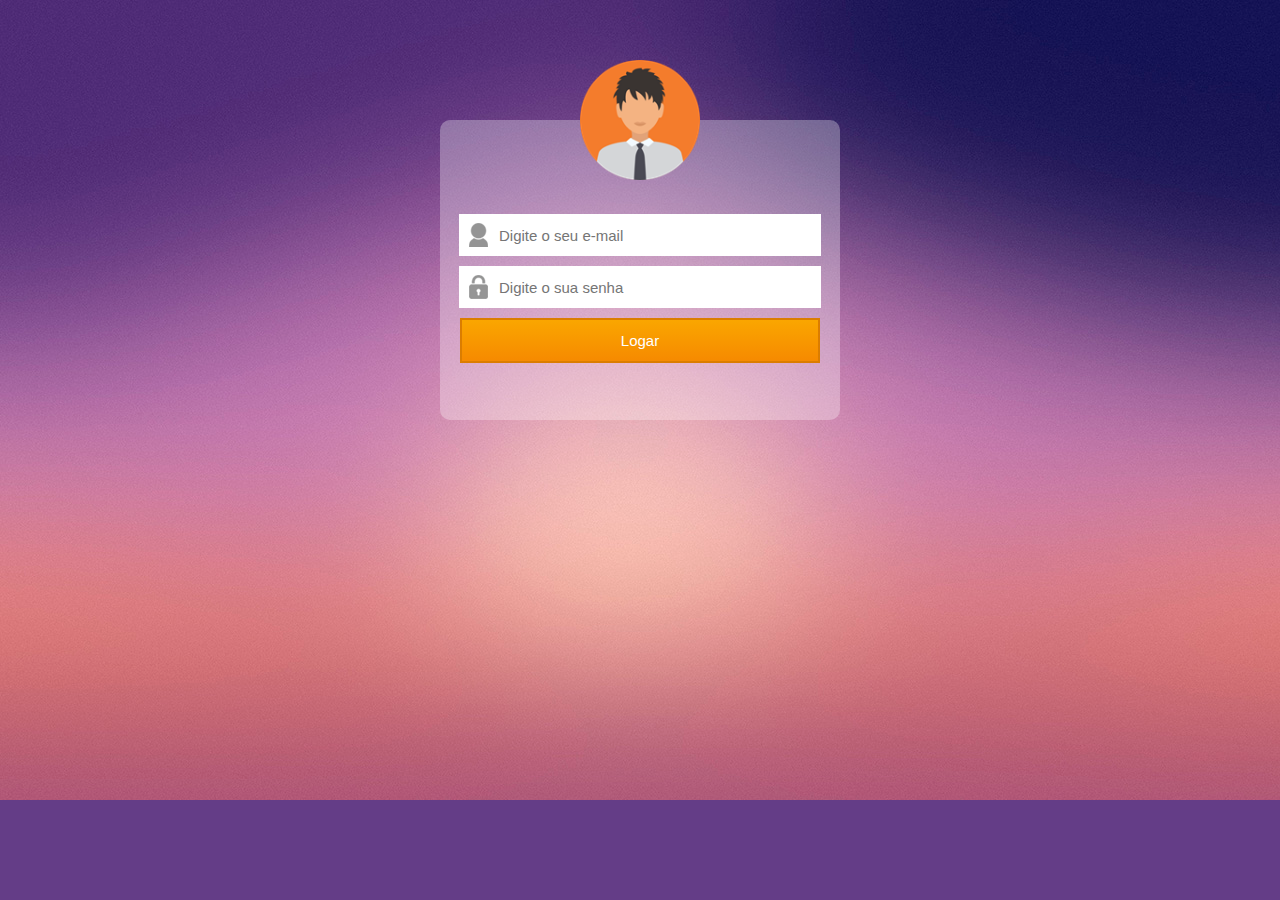
<file: index.html>
<!DOCTYPE html>
<html lang="en">
<head>
    <meta charset="UTF-8">
    <meta http-equiv="X-UA-Compatible" content="IE=edge">
    <meta name="viewport" content="width=device-width, initial-scale=1.0">
    <link rel="stylesheet" type="text/css" href="css/estilo.css">
    <title>Estilo de Formulário</title>
</head>
<body>

    <div id="container">

        <img src="imagens/perfil.png" alt="">

        <form action="">
            <div>
                <input class="email" type="text" name="email" id="email" placeholder="Digite o seu e-mail">
            </div>

            <div>
                <input class="senha" type="text" name="password" id="senha" placeholder="Digite o sua senha">
            </div>

            <div>
                <input class="submit" type="submit" value="Logar">
            </div>
        </form>

    </div>
    
</body>
</html>
</file>
<file: css/estilo.css>
body{
    font-family: 'Trebuchet MS', 'Helvetica', sans-serif;
    background: #643d87 url(../imagens/fundo.jpg) no-repeat top center;
}

#container{
    width: 400px;
    height: 300px;
    background-color: rgba(255, 255, 255, 0.3);
    -webkit-border-radius: 10px;
    -moz-border-radius: 10px;
    border-radius: 10px;
    margin: 0 auto;
    margin-top: 120px;
    text-align: center;
}

#container img{
    width: 120px;
    height: 120px;
    margin-top: -60px;
    margin-bottom: 30px;
}

input{
    height: 40px;
    width: 80%;
    font-size: 15px;
    margin-bottom: 10px;
    background-color: #fff;
    padding-left: 40px;
    border: none;
    background-repeat: no-repeat;
    background-position: 10px;
}

input.email{
    background-image: url(../imagens/icone-usuario.png);
}

input.senha{
    background-image: url(../imagens/icone-cadeado.png);
}

input.submit{
    color: #fff;
    background-color: #f79300;
    border: 2px solid #db7d00;
    padding: 5px 20px;
    height: 45px;
    width: 90%;

    background: -webkit-linear-gradient(to bottom, #faa600, #f68a00);
    background: -moz-linear-gradient(to bottom, #faa600, #f68a00);
    background: -o-linear-gradient(to bottom, #faa600, #f68a00);
    background: linear-gradient(to bottom, #faa600, #f68a00);
}
</file>
